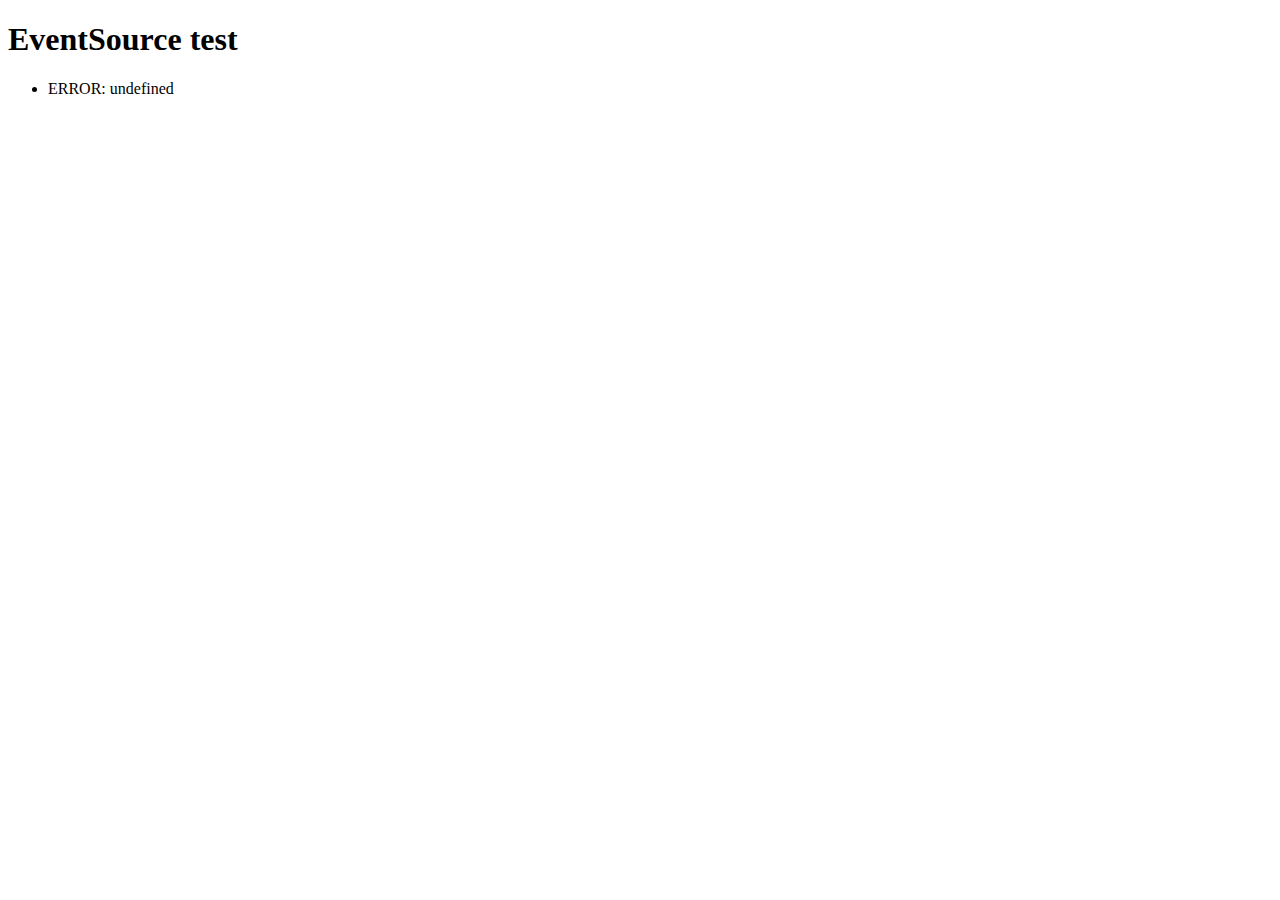
<file: frontend/node_modules/faye-websocket/examples/sse.html>
<!doctype html>
<html>
  <head>
    <meta http-equiv="Content-type" content="text/html; charset=utf-8">
    <title>EventSource test</title>
  </head>
  <body>

    <h1>EventSource test</h1>
    <ul></ul>

    <script type="text/javascript">
      var logger = document.getElementsByTagName('ul')[0],
          socket = new EventSource('/');

      var log = function(text) {
        logger.innerHTML += '<li>' + text + '</li>';
      };

      socket.onopen = function() {
        log('OPEN');
      };

      socket.onmessage = function(event) {
        log('MESSAGE: ' + event.data);
      };

      socket.addEventListener('update', function(event) {
        log('UPDATE(' + event.lastEventId + '): ' + event.data);
      });

      socket.onerror = function(event) {
        log('ERROR: ' + event.message);
      };
    </script>

  </body>
</html>
</file>
